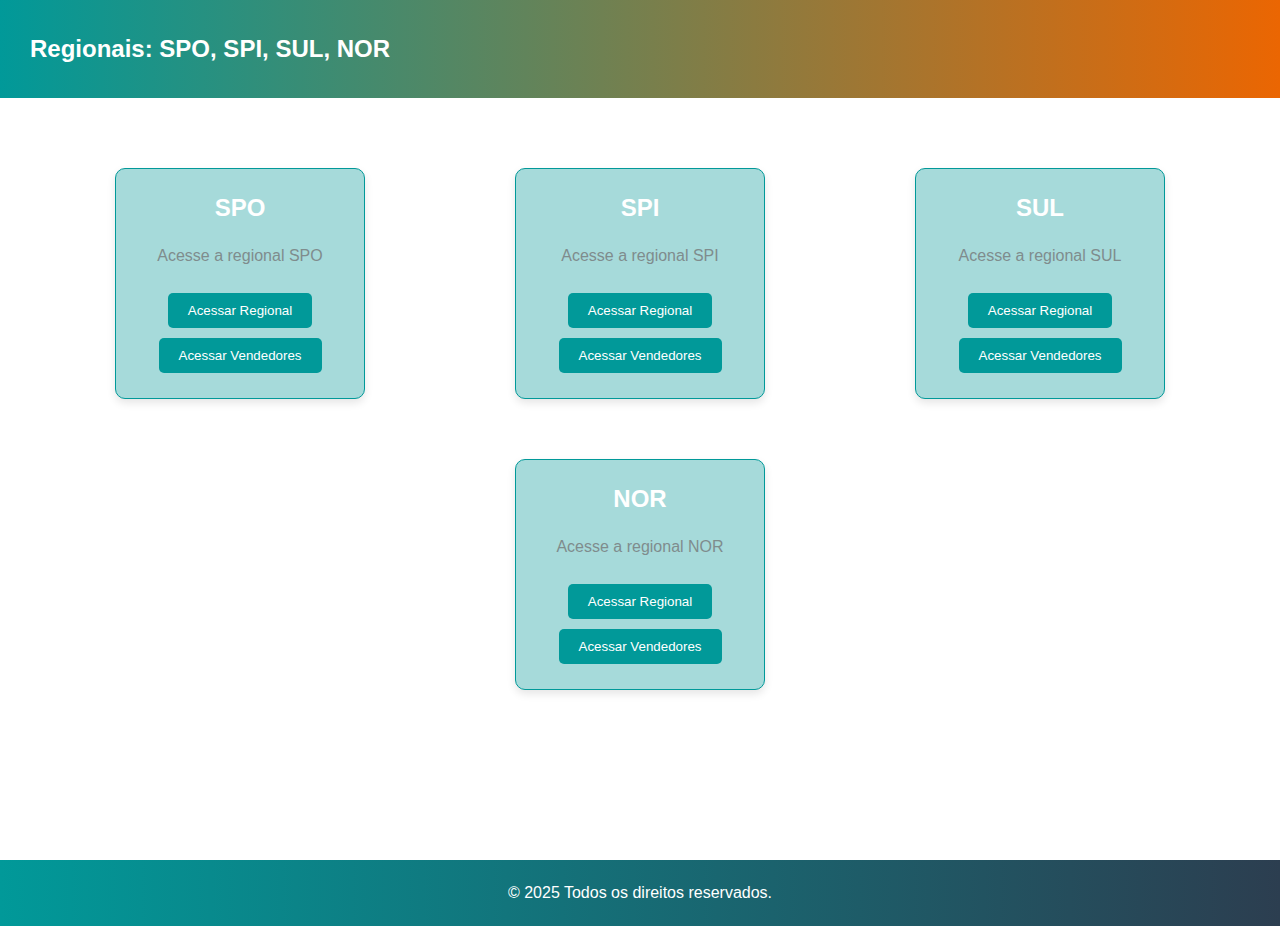
<file: index.html>
<!DOCTYPE html>
<html lang="PT-BR">
<head>
    <meta charset="UTF-8">
    <meta name="viewport" content="width=device-width, initial-scale=1.0">
    <title>Regionais - Página Inicial</title>
    <link rel="stylesheet" href="style.css">
</head>
<body>

    <header>
        <h1>Regionais: SPO, SPI, SUL, NOR</h1>
    </header>

    <main>
        <div class="card-container">
            <div class="card">
                <h2>SPO</h2>
                <p>Acesse a regional SPO</p>
                <button onclick="window.location.href='spo.html'">Acessar Regional</button>
                <button class="margin-top: 10px" onclick="window.location.href='vendedoresSPO.html'">Acessar Vendedores</button>

            </div>
            <div class="card">
                <h2>SPI</h2>
                <p>Acesse a regional SPI</p>
                <button onclick="window.location.href='spi.html'">Acessar Regional</button>
                <button class="margin-top: 10px" onclick="window.location.href='vendedoresSPI.html'">Acessar Vendedores</button>

            </div>
            <div class="card">
                <h2>SUL</h2>
                <p>Acesse a regional SUL</p>
                <button onclick="window.location.href='sul.html'">Acessar Regional</button>
                <button class="margin-top: 10px" onclick="window.location.href='vendedoresSUL.html'">Acessar Vendedores</button>

            </div>
            <div class="card">
                <h2>NOR</h2>
                <p>Acesse a regional NOR</p>
                <button onclick="window.location.href='nor.html'">Acessar Regional</button>
                <button class="margin-top: 10px" onclick="window.location.href='vendedoresNOR.html'">Acessar Vendedores</button>

            </div>
        </div>

    </main>

    <footer>
        <p>© 2025 Todos os direitos reservados.</p>
    </footer>

    <script src="script.js"></script>
    
</body>
</html>
</file>
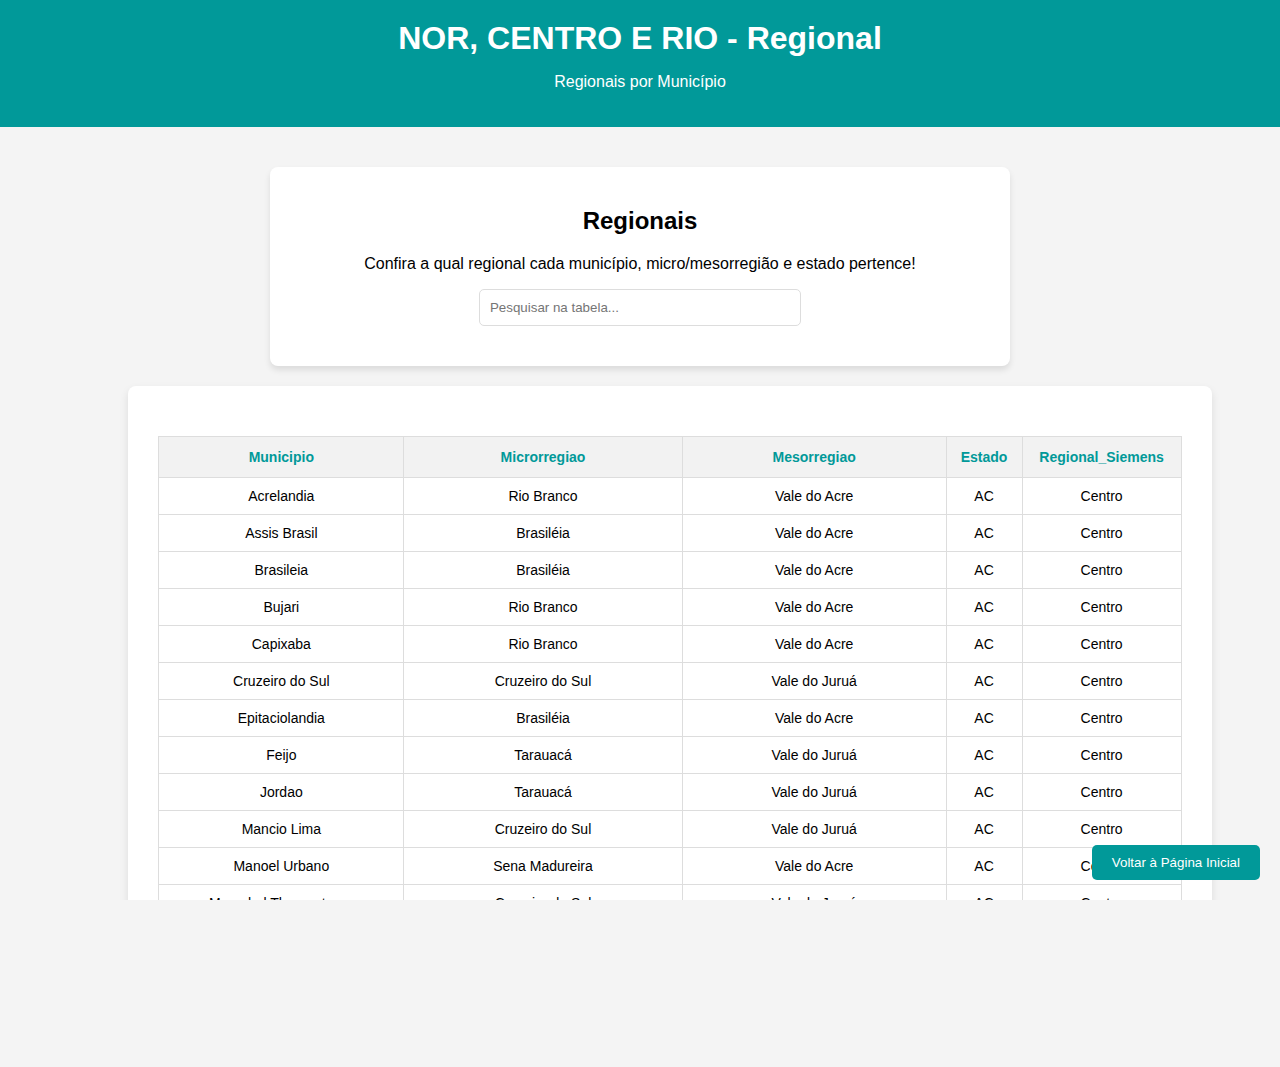
<file: nor.html>
<!DOCTYPE html>
<html lang="pt-br">
<head>
    <meta charset="UTF-8">
    <meta name="viewport" content="width=device-width, initial-scale=1.0">
    <title>SPO - Regional</title>
    <style>
        /* Remover a barra de rolagem global */
html, body {
    margin: 0;
    padding: 0;
    width: 100%;
    height: 100%;
    overflow: hidden; /* Impede que a rolagem seja ativada */
}

body {
    font-family: Arial, sans-serif;
    background-color: #f4f4f4;
    overflow-y: auto; /* Permite rolar apenas se necessário */
}

header {
    background-color: #019999;
    color: white;
    padding: 20px;
    text-align: center;
}

header h1 {
    margin: 0;
}

nav ul {
    list-style: none;
    padding: 0;
}

nav ul li {
    display: inline;
    margin: 0 10px;
}

nav ul li a {
    color: white;
    text-decoration: none;
}

button {
    background-color: #019999;
    color: white;
    padding: 10px 20px;
    border: none;
    border-radius: 5px;
    cursor: pointer;
}

button:hover {
    background-color: #017f7f;
}

main {
    padding: 20px;
    max-height: calc(100vh - 120px); /* Ajusta para o espaço disponível */
    overflow-y: auto; /* Permite rolar se o conteúdo exceder a altura */
    display: flex;
    flex-direction: column;
    align-items: center; /* Centraliza horizontalmente */
}

.card {
    background-color: #fff;
    padding: 20px;
    margin: 20px auto; /* Centraliza os cards horizontalmente */
    width: 80%;
    max-width: 700px;
    border-radius: 8px;
    box-shadow: 0 4px 6px rgba(0, 0, 0, 0.1);
    text-align: center; /* Centraliza o texto dentro do card */
}

.card h2 {
    margin-bottom: 20px;
}

form {
    display: flex;
    flex-direction: column;
}

form label {
    margin-bottom: 5px;
    font-weight: bold;
}

form input {
    padding: 8px;
    margin-bottom: 15px;
    border-radius: 4px;
    border: 1px solid #ddd;
}

button {
    align-self: center;
    padding: 10px 20px;
    background-color: #019999;
    color: white;
    border: none;
    border-radius: 5px;
    cursor: pointer;
}

button:hover {
    background-color: #017f7f;
}

/* Tabela de Licitações */
table {
    width: 100%;
    border-collapse: collapse;
    margin-top: 20px;
}

table th, table td {
    padding: 10px;
    border: 1px solid #019999;
    text-align: center;
}

table th {
    background-color: #019999;
    color: #019999;
}

table td button {
    margin: 0 5px;
    padding: 5px 10px;
    background-color: #f39c12;
    color: #ffffff;
    border: none;
    cursor: pointer;
}

table td button:hover {
    background-color: #e67e22;
}

footer {
    background-color: #2c3e50;
    color: white;
    text-align: center;
    padding: 20px 0;
    margin-top: 30px;
}

/* Estilos para a div que contém a tabela */
#licitacoes-table {
    width: 100%;
    border-collapse: collapse;
    border: 1px solid #ddd;
}

/* Estilo para os cabeçalhos */
#licitacoes-table th {
    padding: 12px;
    background-color: #f2f2f2;
    text-align: center;
    border: 1px solid #ddd;
    font-weight: bold;
    font-size: 14px;
}

/* Estilo para as células */
#licitacoes-table td {
    padding: 10px;
    text-align: center;
    border: 1px solid #ddd;
    font-size: 14px;
    background-color: #fff;
}

/* Estilo para linhas alternadas (semelhante ao Excel) */
#licitacoes-table tr:nth-child(even) {
    background-color: #f9f9f9;
}

/* Estilo para a linha selecionada */
#licitacoes-table tr:hover {
    background-color: #e6f7ff;
}

/* Estilo para as bordas horizontais */
#licitacoes-table td, #licitacoes-table th {
    border-top: 1px solid #ddd;
}

/* Cor para a primeira linha */
#licitacoes-table tr:first-child th {
    border-top: none;
}

/* Ajustes extras */
#licitacoes-table-container {
    width: 100%;
    max-width: 100%;
    margin: 20px auto;
    padding: 30px;
    background-color: #fff;
    border-radius: 8px;
    box-shadow: 0 4px 8px rgba(0, 0, 0, 0.1);
    overflow-x: auto;
}

/* Estilo para o campo de busca */
#search-input {
    padding: 10px;
    width: 100%;
    max-width: 300px;
    margin: 0 auto 20px; /* Centraliza horizontalmente */
    border-radius: 5px;
    border: 1px solid #ddd;
}

/* Estilo para o botão de voltar fixado no canto inferior direito */
.btn-voltar {
    position: fixed;
    bottom: 20px;
    right: 20px;
    padding: 10px 20px;
    background-color: #019999;
    color: white;
    border: none;
    border-radius: 5px;
    cursor: pointer;
    z-index: 1000; /* Garante que o botão fique acima de outros elementos */
}

.btn-voltar:hover {
    background-color: #017f7f;
}

    </style>
</head>
<body>
    <header>
        <h1>NOR, CENTRO E RIO - Regional</h1>
        <nav>
            <ul>
                <li><a href="#regionais">Regionais por Município</a></li>
            </ul>
        </nav>
    </header>

    <main>
        <section id="regionais">
            <div class="card">
                <h2>Regionais</h2>
                <p>Confira a qual regional cada município, micro/mesorregião e estado pertence!</p>
                <!-- Campo de busca -->
                <input type="text" id="search-input" placeholder="Pesquisar na tabela..." onkeyup="filterTable()">
            </div>
            <!-- Contêiner para a tabela -->
            <div id="licitacoes-table-container">
                <!-- A tabela gerada será inserida aqui -->
            </div>
        </section>
    </main>

    <!-- Botão de Voltar -->
    <button onclick="window.location.href='index.html'" class="btn-voltar">Voltar à Página Inicial</button>

    <footer>
        <p>© 2025 Todos os direitos reservados.</p>
    </footer>

    <script>
        // Função para carregar o CSV e gerar a tabela
        function carregarCSV() {
            fetch('dados.csv')  // Caminho para o arquivo CSV
                .then(response => {
                    if (!response.ok) {
                        throw new Error('Erro ao carregar o CSV.');
                    }
                    return response.text();  // Retorna o conteúdo do CSV como texto
                })
                .then(csvConteudo => {
                    const dados = csvParaArray(csvConteudo);  // Converte CSV para array
                    gerarTabela(dados);  // Gera a tabela com os dados
                })
                .catch(error => {
                    console.error('Erro ao carregar o arquivo CSV:', error);
                });
        }

        // Função para converter CSV para array (usando ; como delimitador)
        function csvParaArray(csv) {
            const linhas = csv.split('\n');  // Divide o CSV em linhas
            return linhas.map(linha => linha.split(';'));  // Divide cada linha usando o delimitador ;
        }

        // Função para gerar a tabela HTML
        function gerarTabela(dados) {
            const tabelaContainer = document.getElementById('licitacoes-table-container');
            tabelaContainer.innerHTML = '';  // Limpar qualquer conteúdo anterior

            const tabela = document.createElement('table');
            tabela.id = 'licitacoes-table';

            // Criando o cabeçalho da tabela
            const cabecalho = dados[0];  // A primeira linha do CSV são os cabeçalhos
            const thead = document.createElement('thead');
            const trCabecalho = document.createElement('tr');
            cabecalho.forEach(coluna => {
                const th = document.createElement('th');
                th.innerText = coluna;
                trCabecalho.appendChild(th);
            });
            thead.appendChild(trCabecalho);
            tabela.appendChild(thead);

            // Criando o corpo da tabela
            const tbody = document.createElement('tbody');
            for (let i = 1; i < dados.length; i++) {
                const tr = document.createElement('tr');
                dados[i].forEach(celula => {
                    const td = document.createElement('td');
                    td.innerText = celula;
                    tr.appendChild(td);
                });
                tbody.appendChild(tr);
            }
            tabela.appendChild(tbody);

            // Adicionando a tabela ao container
            tabelaContainer.appendChild(tabela);
        }

        // Função para filtrar a tabela conforme a busca
        function filterTable() {
            var input, filter, table, tr, td, i, txtValue;
            input = document.getElementById("search-input");
            filter = input.value.toUpperCase();
            table = document.getElementById("licitacoes-table");
            tr = table.getElementsByTagName("tr");

            for (i = 1; i < tr.length; i++) {
                td = tr[i].getElementsByTagName("td");
                let match = false;
                for (let j = 0; j < td.length; j++) {
                    if (td[j]) {
                        txtValue = td[j].textContent || td[j].innerText;
                        if (txtValue.toUpperCase().indexOf(filter) > -1) {
                            match = true;
                            break;
                        }
                    }
                }
                tr[i].style.display = match ? "" : "none";
            }
        }

        // Chama a função para carregar o CSV quando a página carregar
        window.onload = carregarCSV;
    </script>
</body>
</html>
</file>
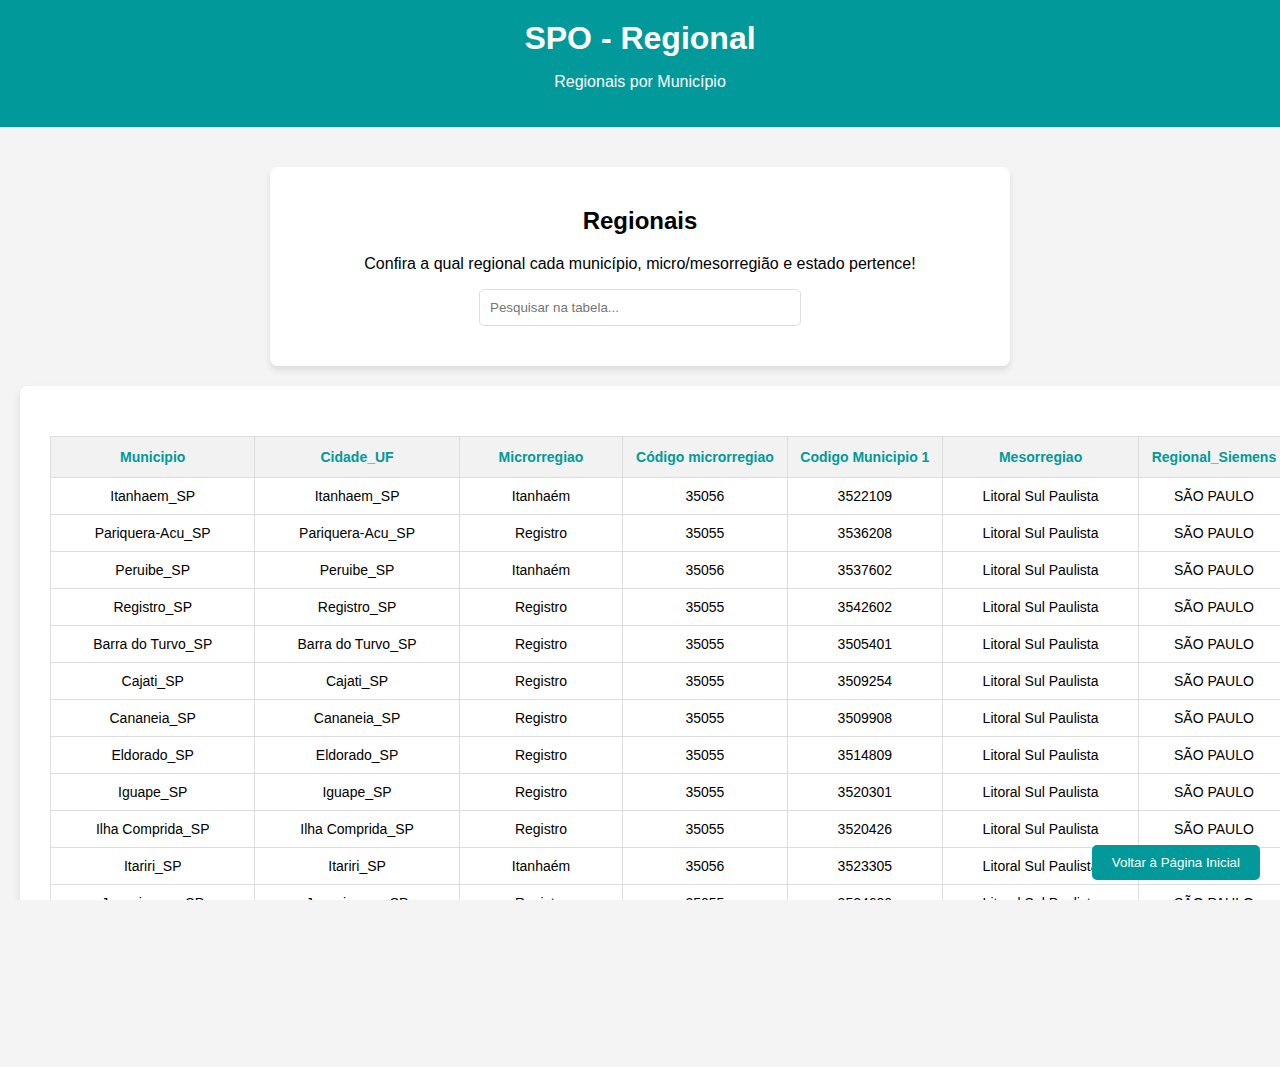
<file: spo.html>
<!DOCTYPE html>
<html lang="pt-br">
<head>
    <meta charset="UTF-8">
    <meta name="viewport" content="width=device-width, initial-scale=1.0">
    <title>SPO - Regional</title>
    <style>
        /* Remover a barra de rolagem global */
html, body {
    margin: 0;
    padding: 0;
    width: 100%;
    height: 100%;
    overflow: hidden; /* Impede que a rolagem seja ativada */
}

body {
    font-family: Arial, sans-serif;
    background-color: #f4f4f4;
    overflow-y: auto; /* Permite rolar apenas se necessário */
}

header {
    background-color: #019999;
    color: white;
    padding: 20px;
    text-align: center;
}

header h1 {
    margin: 0;
}

nav ul {
    list-style: none;
    padding: 0;
}

nav ul li {
    display: inline;
    margin: 0 10px;
}

nav ul li a {
    color: white;
    text-decoration: none;
}

button {
    background-color: #019999;
    color: white;
    padding: 10px 20px;
    border: none;
    border-radius: 5px;
    cursor: pointer;
}

button:hover {
    background-color: #017f7f;
}

main {
    padding: 20px;
    max-height: calc(100vh - 120px); /* Ajusta para o espaço disponível */
    overflow-y: auto; /* Permite rolar se o conteúdo exceder a altura */
    display: flex;
    flex-direction: column;
    align-items: center; /* Centraliza horizontalmente */
}

.card {
    background-color: #fff;
    padding: 20px;
    margin: 20px auto; /* Centraliza os cards horizontalmente */
    width: 80%;
    max-width: 700px;
    border-radius: 8px;
    box-shadow: 0 4px 6px rgba(0, 0, 0, 0.1);
    text-align: center; /* Centraliza o texto dentro do card */
}

.card h2 {
    margin-bottom: 20px;
}

form {
    display: flex;
    flex-direction: column;
}

form label {
    margin-bottom: 5px;
    font-weight: bold;
}

form input {
    padding: 8px;
    margin-bottom: 15px;
    border-radius: 4px;
    border: 1px solid #ddd;
}

button {
    align-self: center;
    padding: 10px 20px;
    background-color: #019999;
    color: white;
    border: none;
    border-radius: 5px;
    cursor: pointer;
}

button:hover {
    background-color: #017f7f;
}

/* Tabela de Licitações */
table {
    width: 100%;
    border-collapse: collapse;
    margin-top: 20px;
}

table th, table td {
    padding: 10px;
    border: 1px solid #019999;
    text-align: center;
}

table th {
    background-color: #019999;
    color: #019999;
}

table td button {
    margin: 0 5px;
    padding: 5px 10px;
    background-color: #f39c12;
    color: #ffffff;
    border: none;
    cursor: pointer;
}

table td button:hover {
    background-color: #e67e22;
}

footer {
    background-color: #2c3e50;
    color: white;
    text-align: center;
    padding: 20px 0;
    margin-top: 30px;
}

/* Estilos para a div que contém a tabela */
#licitacoes-table {
    width: 100%;
    border-collapse: collapse;
    border: 1px solid #ddd;
}

/* Estilo para os cabeçalhos */
#licitacoes-table th {
    padding: 12px;
    background-color: #f2f2f2;
    text-align: center;
    border: 1px solid #ddd;
    font-weight: bold;
    font-size: 14px;
}

/* Estilo para as células */
#licitacoes-table td {
    padding: 10px;
    text-align: center;
    border: 1px solid #ddd;
    font-size: 14px;
    background-color: #fff;
}

/* Estilo para linhas alternadas (semelhante ao Excel) */
#licitacoes-table tr:nth-child(even) {
    background-color: #f9f9f9;
}

/* Estilo para a linha selecionada */
#licitacoes-table tr:hover {
    background-color: #e6f7ff;
}

/* Estilo para as bordas horizontais */
#licitacoes-table td, #licitacoes-table th {
    border-top: 1px solid #ddd;
}

/* Cor para a primeira linha */
#licitacoes-table tr:first-child th {
    border-top: none;
}

/* Ajustes extras */
#licitacoes-table-container {
    width: 100%;
    max-width: 100%;
    margin: 20px auto;
    padding: 30px;
    background-color: #fff;
    border-radius: 8px;
    box-shadow: 0 4px 8px rgba(0, 0, 0, 0.1);
    overflow-x: auto;
}

/* Estilo para o campo de busca */
#search-input {
    padding: 10px;
    width: 100%;
    max-width: 300px;
    margin: 0 auto 20px; /* Centraliza horizontalmente */
    border-radius: 5px;
    border: 1px solid #ddd;
}

/* Estilo para o botão de voltar fixado no canto inferior direito */
.btn-voltar {
    position: fixed;
    bottom: 20px;
    right: 20px;
    padding: 10px 20px;
    background-color: #019999;
    color: white;
    border: none;
    border-radius: 5px;
    cursor: pointer;
    z-index: 1000; /* Garante que o botão fique acima de outros elementos */
}

.btn-voltar:hover {
    background-color: #017f7f;
}

    </style>
</head>
<body>
    <header>
        <h1>SPO - Regional</h1>
        <nav>
            <ul>
                <li><a href="#regionais">Regionais por Município</a></li>
            </ul>
        </nav>
    </header>

    <main>
        <section id="regionais">
            <div class="card">
                <h2>Regionais</h2>
                <p>Confira a qual regional cada município, micro/mesorregião e estado pertence!</p>
                <!-- Campo de busca -->
                <input type="text" id="search-input" placeholder="Pesquisar na tabela..." onkeyup="filterTable()">
            </div>
            <!-- Contêiner para a tabela -->
            <div id="licitacoes-table-container">
                <!-- A tabela gerada será inserida aqui -->
            </div>
        </section>
    </main>

    <!-- Botão de Voltar -->
    <button onclick="window.location.href='index.html'" class="btn-voltar">Voltar à Página Inicial</button>

    <footer>
        <p>© 2025 Todos os direitos reservados.</p>
    </footer>

    <script>
        // Função para carregar o CSV e gerar a tabela
        function carregarCSV() {
            fetch('dadosSPO.csv')  // Caminho para o arquivo CSV
                .then(response => {
                    if (!response.ok) {
                        throw new Error('Erro ao carregar o CSV.');
                    }
                    return response.text();  // Retorna o conteúdo do CSV como texto
                })
                .then(csvConteudo => {
                    const dados = csvParaArray(csvConteudo);  // Converte CSV para array
                    gerarTabela(dados);  // Gera a tabela com os dados
                })
                .catch(error => {
                    console.error('Erro ao carregar o arquivo CSV:', error);
                });
        }

        // Função para converter CSV para array (usando ; como delimitador)
        function csvParaArray(csv) {
            const linhas = csv.split('\n');  // Divide o CSV em linhas
            return linhas.map(linha => linha.split(';'));  // Divide cada linha usando o delimitador ;
        }

        // Função para gerar a tabela HTML
        function gerarTabela(dados) {
            const tabelaContainer = document.getElementById('licitacoes-table-container');
            tabelaContainer.innerHTML = '';  // Limpar qualquer conteúdo anterior

            const tabela = document.createElement('table');
            tabela.id = 'licitacoes-table';

            // Criando o cabeçalho da tabela
            const cabecalho = dados[0];  // A primeira linha do CSV são os cabeçalhos
            const thead = document.createElement('thead');
            const trCabecalho = document.createElement('tr');
            cabecalho.forEach(coluna => {
                const th = document.createElement('th');
                th.innerText = coluna;
                trCabecalho.appendChild(th);
            });
            thead.appendChild(trCabecalho);
            tabela.appendChild(thead);

            // Criando o corpo da tabela
            const tbody = document.createElement('tbody');
            for (let i = 1; i < dados.length; i++) {
                const tr = document.createElement('tr');
                dados[i].forEach(celula => {
                    const td = document.createElement('td');
                    td.innerText = celula;
                    tr.appendChild(td);
                });
                tbody.appendChild(tr);
            }
            tabela.appendChild(tbody);

            // Adicionando a tabela ao container
            tabelaContainer.appendChild(tabela);
        }

        // Função para filtrar a tabela conforme a busca
        function filterTable() {
            var input, filter, table, tr, td, i, txtValue;
            input = document.getElementById("search-input");
            filter = input.value.toUpperCase();
            table = document.getElementById("licitacoes-table");
            tr = table.getElementsByTagName("tr");

            for (i = 1; i < tr.length; i++) {
                td = tr[i].getElementsByTagName("td");
                let match = false;
                for (let j = 0; j < td.length; j++) {
                    if (td[j]) {
                        txtValue = td[j].textContent || td[j].innerText;
                        if (txtValue.toUpperCase().indexOf(filter) > -1) {
                            match = true;
                            break;
                        }
                    }
                }
                tr[i].style.display = match ? "" : "none";
            }
        }

        // Chama a função para carregar o CSV quando a página carregar
        window.onload = carregarCSV;
    </script>
</body>
</html>
</file>
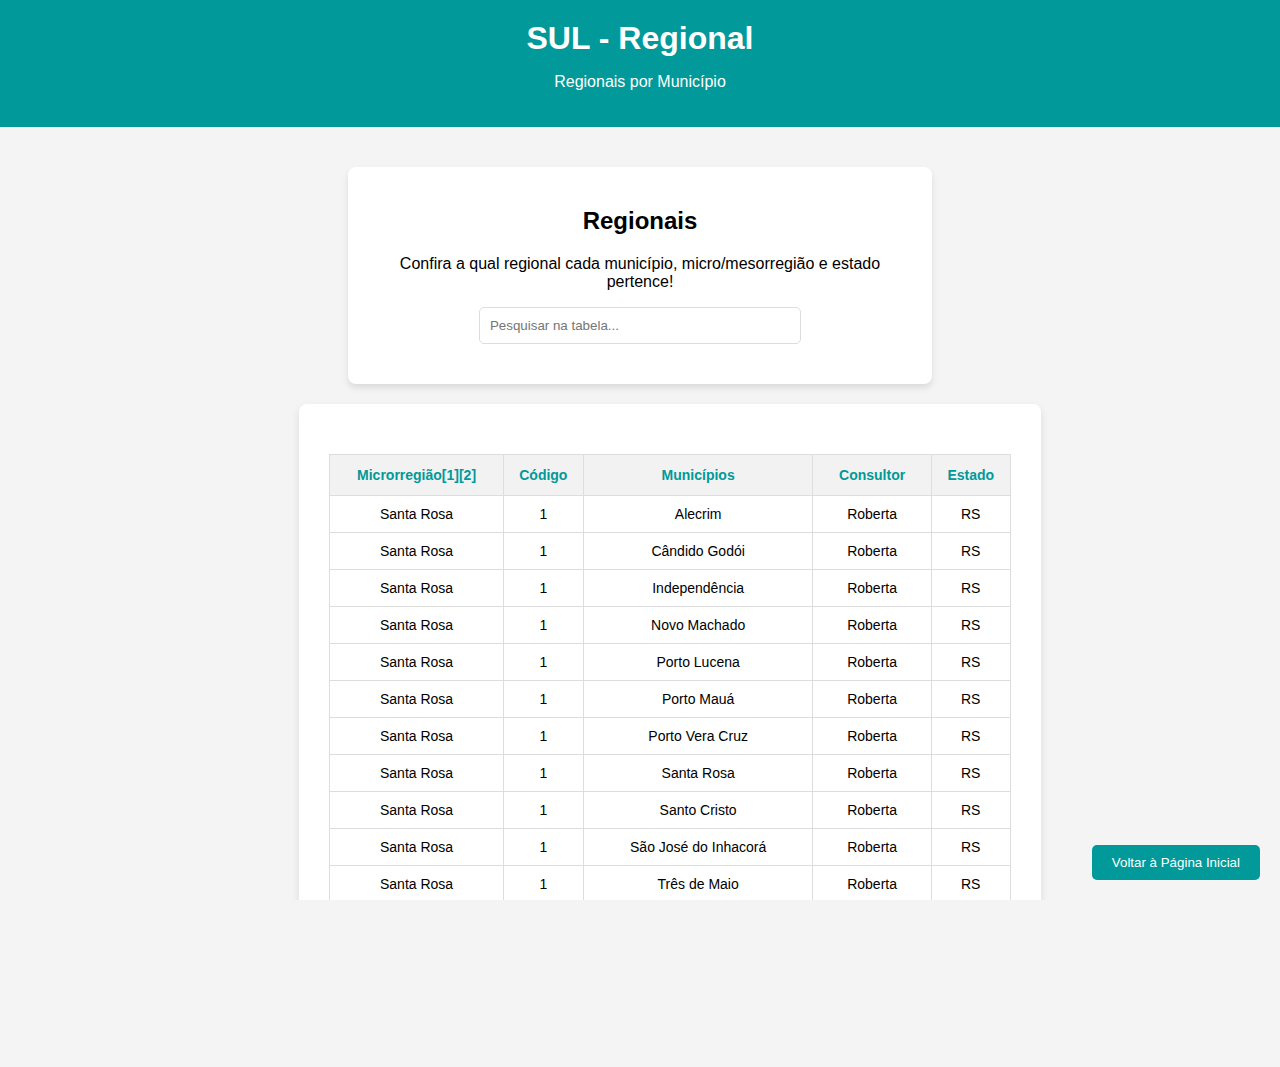
<file: sul.html>
<!DOCTYPE html>
<html lang="pt-br">
<head>
    <meta charset="UTF-8">
    <meta name="viewport" content="width=device-width, initial-scale=1.0">
    <title>SPO - Regional</title>
    <style>
        /* Remover a barra de rolagem global */
html, body {
    margin: 0;
    padding: 0;
    width: 100%;
    height: 100%;
    overflow: hidden; /* Impede que a rolagem seja ativada */
}

body {
    font-family: Arial, sans-serif;
    background-color: #f4f4f4;
    overflow-y: auto; /* Permite rolar apenas se necessário */
}

header {
    background-color: #019999;
    color: white;
    padding: 20px;
    text-align: center;
}

header h1 {
    margin: 0;
}

nav ul {
    list-style: none;
    padding: 0;
}

nav ul li {
    display: inline;
    margin: 0 10px;
}

nav ul li a {
    color: white;
    text-decoration: none;
}

button {
    background-color: #019999;
    color: white;
    padding: 10px 20px;
    border: none;
    border-radius: 5px;
    cursor: pointer;
}

button:hover {
    background-color: #017f7f;
}

main {
    padding: 20px;
    max-height: calc(100vh - 120px); /* Ajusta para o espaço disponível */
    overflow-y: auto; /* Permite rolar se o conteúdo exceder a altura */
    display: flex;
    flex-direction: column;
    align-items: center; /* Centraliza horizontalmente */
}

.card {
    background-color: #fff;
    padding: 20px;
    margin: 20px auto; /* Centraliza os cards horizontalmente */
    width: 80%;
    max-width: 700px;
    border-radius: 8px;
    box-shadow: 0 4px 6px rgba(0, 0, 0, 0.1);
    text-align: center; /* Centraliza o texto dentro do card */
}

.card h2 {
    margin-bottom: 20px;
}

form {
    display: flex;
    flex-direction: column;
}

form label {
    margin-bottom: 5px;
    font-weight: bold;
}

form input {
    padding: 8px;
    margin-bottom: 15px;
    border-radius: 4px;
    border: 1px solid #ddd;
}

button {
    align-self: center;
    padding: 10px 20px;
    background-color: #019999;
    color: white;
    border: none;
    border-radius: 5px;
    cursor: pointer;
}

button:hover {
    background-color: #017f7f;
}

/* Tabela de Licitações */
table {
    width: 100%;
    border-collapse: collapse;
    margin-top: 20px;
}

table th, table td {
    padding: 10px;
    border: 1px solid #019999;
    text-align: center;
}

table th {
    background-color: #019999;
    color: #019999;
}

table td button {
    margin: 0 5px;
    padding: 5px 10px;
    background-color: #f39c12;
    color: #ffffff;
    border: none;
    cursor: pointer;
}

table td button:hover {
    background-color: #e67e22;
}

footer {
    background-color: #2c3e50;
    color: white;
    text-align: center;
    padding: 20px 0;
    margin-top: 30px;
}

/* Estilos para a div que contém a tabela */
#licitacoes-table {
    width: 100%;
    border-collapse: collapse;
    border: 1px solid #ddd;
}

/* Estilo para os cabeçalhos */
#licitacoes-table th {
    padding: 12px;
    background-color: #f2f2f2;
    text-align: center;
    border: 1px solid #ddd;
    font-weight: bold;
    font-size: 14px;
}

/* Estilo para as células */
#licitacoes-table td {
    padding: 10px;
    text-align: center;
    border: 1px solid #ddd;
    font-size: 14px;
    background-color: #fff;
}

/* Estilo para linhas alternadas (semelhante ao Excel) */
#licitacoes-table tr:nth-child(even) {
    background-color: #f9f9f9;
}

/* Estilo para a linha selecionada */
#licitacoes-table tr:hover {
    background-color: #e6f7ff;
}

/* Estilo para as bordas horizontais */
#licitacoes-table td, #licitacoes-table th {
    border-top: 1px solid #ddd;
}

/* Cor para a primeira linha */
#licitacoes-table tr:first-child th {
    border-top: none;
}

/* Ajustes extras */
#licitacoes-table-container {
    width: 100%;
    max-width: 100%;
    margin: 20px auto;
    padding: 30px;
    background-color: #fff;
    border-radius: 8px;
    box-shadow: 0 4px 8px rgba(0, 0, 0, 0.1);
    overflow-x: auto;
}

/* Estilo para o campo de busca */
#search-input {
    padding: 10px;
    width: 100%;
    max-width: 300px;
    margin: 0 auto 20px; /* Centraliza horizontalmente */
    border-radius: 5px;
    border: 1px solid #ddd;
}

/* Estilo para o botão de voltar fixado no canto inferior direito */
.btn-voltar {
    position: fixed;
    bottom: 20px;
    right: 20px;
    padding: 10px 20px;
    background-color: #019999;
    color: white;
    border: none;
    border-radius: 5px;
    cursor: pointer;
    z-index: 1000; /* Garante que o botão fique acima de outros elementos */
}

.btn-voltar:hover {
    background-color: #017f7f;
}

    </style>
</head>
<body>
    <header>
        <h1>SUL - Regional</h1>
        <nav>
            <ul>
                <li><a href="#regionais">Regionais por Município</a></li>
            </ul>
        </nav>
    </header>

    <main>
        <section id="regionais">
            <div class="card">
                <h2>Regionais</h2>
                <p>Confira a qual regional cada município, micro/mesorregião e estado pertence!</p>
                <!-- Campo de busca -->
                <input type="text" id="search-input" placeholder="Pesquisar na tabela..." onkeyup="filterTable()">
            </div>
            <!-- Contêiner para a tabela -->
            <div id="licitacoes-table-container">
                <!-- A tabela gerada será inserida aqui -->
            </div>
        </section>
    </main>

    <!-- Botão de Voltar -->
    <button onclick="window.location.href='index.html'" class="btn-voltar">Voltar à Página Inicial</button>

    <footer>
        <p>© 2025 Todos os direitos reservados.</p>
    </footer>

    <script>
        // Função para carregar o CSV e gerar a tabela
        function carregarCSV() {
            fetch('dadosSUL.csv')  // Caminho para o arquivo CSV
                .then(response => {
                    if (!response.ok) {
                        throw new Error('Erro ao carregar o CSV.');
                    }
                    return response.text();  // Retorna o conteúdo do CSV como texto
                })
                .then(csvConteudo => {
                    const dados = csvParaArray(csvConteudo);  // Converte CSV para array
                    gerarTabela(dados);  // Gera a tabela com os dados
                })
                .catch(error => {
                    console.error('Erro ao carregar o arquivo CSV:', error);
                });
        }

        // Função para converter CSV para array (usando ; como delimitador)
        function csvParaArray(csv) {
            const linhas = csv.split('\n');  // Divide o CSV em linhas
            return linhas.map(linha => linha.split(';'));  // Divide cada linha usando o delimitador ;
        }

        // Função para gerar a tabela HTML
        function gerarTabela(dados) {
            const tabelaContainer = document.getElementById('licitacoes-table-container');
            tabelaContainer.innerHTML = '';  // Limpar qualquer conteúdo anterior

            const tabela = document.createElement('table');
            tabela.id = 'licitacoes-table';

            // Criando o cabeçalho da tabela
            const cabecalho = dados[0];  // A primeira linha do CSV são os cabeçalhos
            const thead = document.createElement('thead');
            const trCabecalho = document.createElement('tr');
            cabecalho.forEach(coluna => {
                const th = document.createElement('th');
                th.innerText = coluna;
                trCabecalho.appendChild(th);
            });
            thead.appendChild(trCabecalho);
            tabela.appendChild(thead);

            // Criando o corpo da tabela
            const tbody = document.createElement('tbody');
            for (let i = 1; i < dados.length; i++) {
                const tr = document.createElement('tr');
                dados[i].forEach(celula => {
                    const td = document.createElement('td');
                    td.innerText = celula;
                    tr.appendChild(td);
                });
                tbody.appendChild(tr);
            }
            tabela.appendChild(tbody);

            // Adicionando a tabela ao container
            tabelaContainer.appendChild(tabela);
        }

        // Função para filtrar a tabela conforme a busca
        function filterTable() {
            var input, filter, table, tr, td, i, txtValue;
            input = document.getElementById("search-input");
            filter = input.value.toUpperCase();
            table = document.getElementById("licitacoes-table");
            tr = table.getElementsByTagName("tr");

            for (i = 1; i < tr.length; i++) {
                td = tr[i].getElementsByTagName("td");
                let match = false;
                for (let j = 0; j < td.length; j++) {
                    if (td[j]) {
                        txtValue = td[j].textContent || td[j].innerText;
                        if (txtValue.toUpperCase().indexOf(filter) > -1) {
                            match = true;
                            break;
                        }
                    }
                }
                tr[i].style.display = match ? "" : "none";
            }
        }

        // Chama a função para carregar o CSV quando a página carregar
        window.onload = carregarCSV;
    </script>
</body>
</html>
</file>
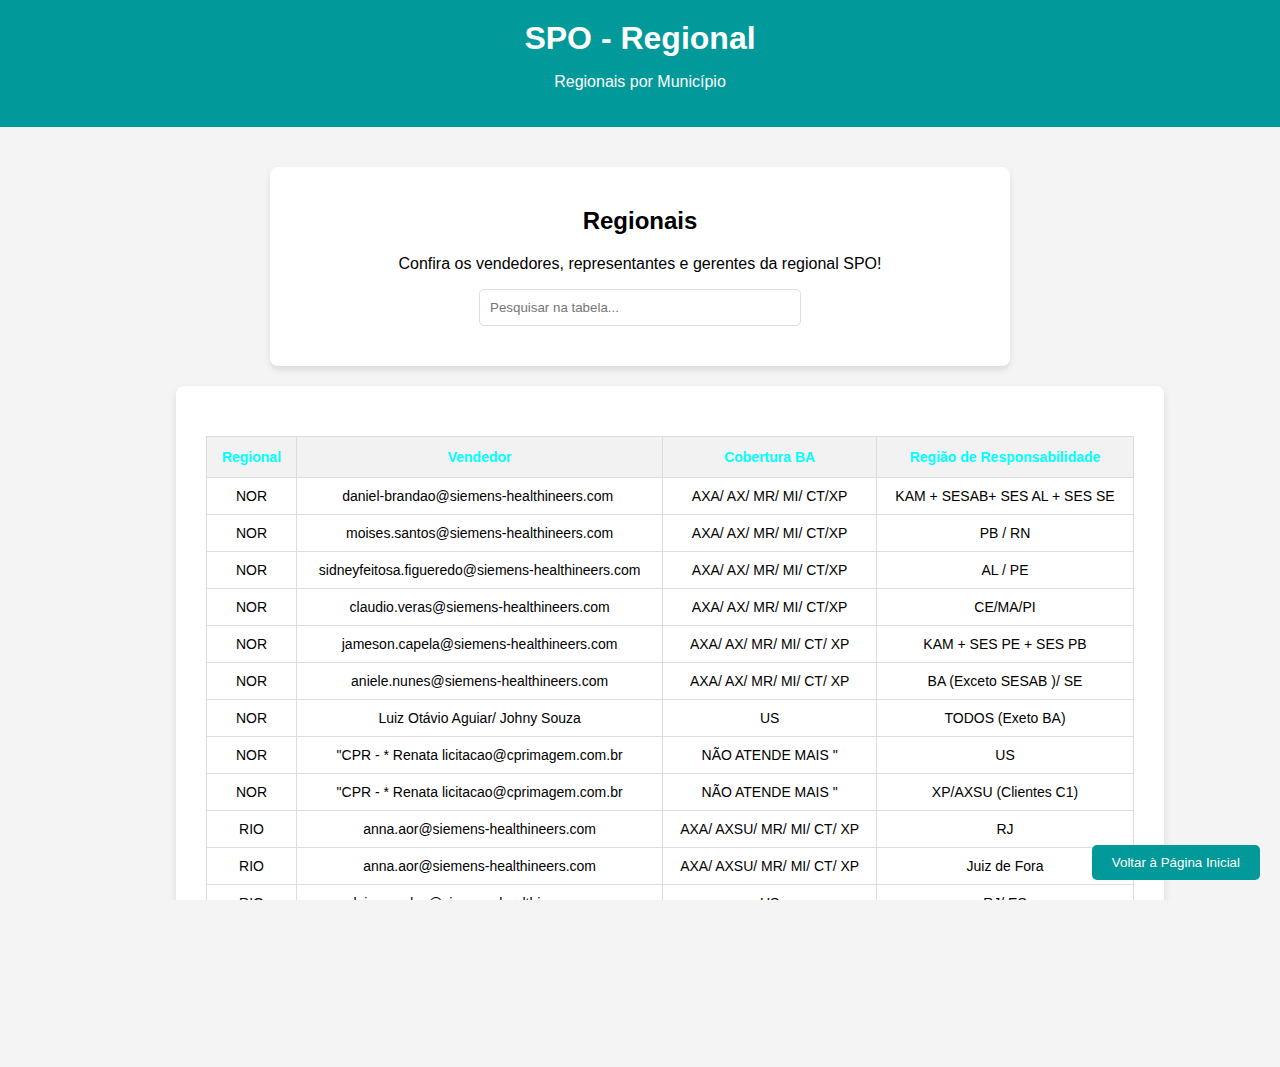
<file: vendedoresNOR.html>
<!DOCTYPE html>
<html lang="pt-br">
<head>
    <meta charset="UTF-8">
    <meta name="viewport" content="width=device-width, initial-scale=1.0">
    <title>SPO - Regional</title>
    <style>
        /* Remover a barra de rolagem global */
html, body {
    margin: 0;
    padding: 0;
    width: 100%;
    height: 100%;
    overflow: hidden; /* Impede que a rolagem seja ativada */
}

body {
    font-family: Arial, sans-serif;
    background-color: #f4f4f4;
    overflow-y: auto; /* Permite rolar apenas se necessário */
}

header {
    background-color: #019999;
    color: white;
    padding: 20px;
    text-align: center;
}

header h1 {
    margin: 0;
}

nav ul {
    list-style: none;
    padding: 0;
}

nav ul li {
    display: inline;
    margin: 0 10px;
}

nav ul li a {
    color: white;
    text-decoration: none;
}

button {
    background-color: #019999;
    color: white;
    padding: 10px 20px;
    border: none;
    border-radius: 5px;
    cursor: pointer;
}

button:hover {
    background-color: #017f7f;
}

main {
    padding: 20px;
    max-height: calc(100vh - 120px); /* Ajusta para o espaço disponível */
    overflow-y: auto; /* Permite rolar se o conteúdo exceder a altura */
    display: flex;
    flex-direction: column;
    align-items: center; /* Centraliza horizontalmente */
}

.card {
    background-color: #fff;
    padding: 20px;
    margin: 20px auto; /* Centraliza os cards horizontalmente */
    width: 80%;
    max-width: 700px;
    border-radius: 8px;
    box-shadow: 0 4px 6px rgba(0, 0, 0, 0.1);
    text-align: center; /* Centraliza o texto dentro do card */
}

.card h2 {
    margin-bottom: 20px;
}

form {
    display: flex;
    flex-direction: column;
}

form label {
    margin-bottom: 5px;
    font-weight: bold;
}

form input {
    padding: 8px;
    margin-bottom: 15px;
    border-radius: 4px;
    border: 1px solid #ddd;
}

button {
    align-self: center;
    padding: 10px 20px;
    background-color: #019999;
    color: white;
    border: none;
    border-radius: 5px;
    cursor: pointer;
}

button:hover {
    background-color: #017f7f;
}

/* Tabela de Licitações */
table {
    width: 100%;
    border-collapse: collapse;
    margin-top: 20px;
}

table th, table td {
    padding: 10px;
    border: 1px solid #019999;
    text-align: center;
}

table th {
    background-color: #019999;
    color: #00FFFF; /* Alterar a cor do título/cabeçalho para ciano */
}

table td button {
    margin: 0 5px;
    padding: 5px 10px;
    background-color: #f39c12;
    color: #ffffff;
    border: none;
    cursor: pointer;
}

table td button:hover {
    background-color: #e67e22;
}

footer {
    background-color: #2c3e50;
    color: white;
    text-align: center;
    padding: 20px 0;
    margin-top: 30px;
}

/* Estilos para a div que contém a tabela */
#licitacoes-table {
    width: 100%;
    border-collapse: collapse;
    border: 1px solid #ddd;
}

/* Estilo para os cabeçalhos */
#licitacoes-table th {
    padding: 12px;
    background-color: #f2f2f2;
    text-align: center;
    border: 1px solid #ddd;
    font-weight: bold;
    font-size: 14px;
    color: #00FFFF; /* Alterar a cor do título/cabeçalho para ciano */
}

/* Estilo para as células */
#licitacoes-table td {
    padding: 10px;
    text-align: center;
    border: 1px solid #ddd;
    font-size: 14px;
    background-color: #fff;
}

/* Estilo para linhas alternadas (semelhante ao Excel) */
#licitacoes-table tr:nth-child(even) {
    background-color: #f9f9f9;
}

/* Estilo para a linha selecionada */
#licitacoes-table tr:hover {
    background-color: #e6f7ff;
}

/* Estilo para as bordas horizontais */
#licitacoes-table td, #licitacoes-table th {
    border-top: 1px solid #ddd;
}

/* Cor para a primeira linha */
#licitacoes-table tr:first-child th {
    border-top: none;
}

/* Ajustes extras */
#licitacoes-table-container {
    width: 100%;
    max-width: 100%;
    margin: 20px auto;
    padding: 30px;
    background-color: #fff;
    border-radius: 8px;
    box-shadow: 0 4px 8px rgba(0, 0, 0, 0.1);
    overflow-x: auto;
}

/* Estilo para o campo de busca */
#search-input {
    padding: 10px;
    width: 100%;
    max-width: 300px;
    margin: 0 auto 20px; /* Centraliza horizontalmente */
    border-radius: 5px;
    border: 1px solid #ddd;
}

/* Estilo para o botão de voltar fixado no canto inferior direito */
.btn-voltar {
    position: fixed;
    bottom: 20px;
    right: 20px;
    padding: 10px 20px;
    background-color: #019999;
    color: white;
    border: none;
    border-radius: 5px;
    cursor: pointer;
    z-index: 1000; /* Garante que o botão fique acima de outros elementos */
}

.btn-voltar:hover {
    background-color: #017f7f;
}

    </style>
</head>
<body>
    <header>
        <h1>SPO - Regional</h1>
        <nav>
            <ul>
                <li><a href="#regionais">Regionais por Município</a></li>
            </ul>
        </nav>
    </header>

    <main>
        <section id="regionais">
            <div class="card">
                <h2>Regionais</h2>
                <p>Confira os vendedores, representantes e gerentes da regional SPO!</p>
                <!-- Campo de busca -->
                <input type="text" id="search-input" placeholder="Pesquisar na tabela..." onkeyup="filterTable()">
            </div>
            <!-- Contêiner para a tabela -->
            <div id="licitacoes-table-container">
                <!-- A tabela gerada será inserida aqui -->
            </div>
        </section>
    </main>

    <!-- Botão de Voltar -->
    <button onclick="window.location.href='index.html'" class="btn-voltar">Voltar à Página Inicial</button>

    <footer>
        <p>© 2025 Todos os direitos reservados.</p>
    </footer>

    <script>
        // Função para carregar o CSV e gerar a tabela
        function carregarCSV() {
            fetch('vendedoresNOR.csv')  // Caminho para o arquivo CSV
                .then(response => {
                    if (!response.ok) {
                        throw new Error('Erro ao carregar o CSV.');
                    }
                    return response.text();  // Retorna o conteúdo do CSV como texto
                })
                .then(csvConteudo => {
                    const dados = csvParaArray(csvConteudo);  // Converte CSV para array
                    gerarTabela(dados);  // Gera a tabela com os dados
                })
                .catch(error => {
                    console.error('Erro ao carregar o arquivo CSV:', error);
                });
        }

        // Função para converter CSV para array (usando ; como delimitador)
        function csvParaArray(csv) {
            const linhas = csv.split('\n');  // Divide o CSV em linhas
            return linhas.map(linha => linha.split(';'));  // Divide cada linha usando o delimitador ;
        }

        // Função para gerar a tabela HTML
        function gerarTabela(dados) {
            const tabelaContainer = document.getElementById('licitacoes-table-container');
            tabelaContainer.innerHTML = '';  // Limpar qualquer conteúdo anterior

            const tabela = document.createElement('table');
            tabela.id = 'licitacoes-table';

            // Definindo os cabeçalhos da tabela
            const cabecalho = ['Regional', 'Vendedor', 'Cobertura BA', 'Região de Responsabilidade'];
            const thead = document.createElement('thead');
            const trCabecalho = document.createElement('tr');
            cabecalho.forEach(coluna => {
                const th = document.createElement('th');
                th.innerText = coluna;
                trCabecalho.appendChild(th);
            });
            thead.appendChild(trCabecalho);
            tabela.appendChild(thead);

            // Criando o corpo da tabela (agora com o número de linhas ajustado automaticamente)
            const tbody = document.createElement('tbody');
            for (let i = 1; i < dados.length; i++) {  // Agora percorrendo todas as linhas do CSV
                const tr = document.createElement('tr');
                // Preenchendo com os dados do CSV
                for (let j = 0; j < 4; j++) {  // 4 colunas (sem a quinta coluna)
                    const td = document.createElement('td');
                    td.innerText = dados[i][j] || '';  // Preencher com dados ou vazio
                    tr.appendChild(td);
                }
                tbody.appendChild(tr);
            }
            tabela.appendChild(tbody);

            // Adicionando a tabela ao container
            tabelaContainer.appendChild(tabela);
        }

        // Função para filtrar a tabela conforme a busca
        function filterTable() {
            var input, filter, table, tr, td, i, txtValue;
            input = document.getElementById("search-input");
            filter = input.value.toUpperCase();
            table = document.getElementById("licitacoes-table");
            tr = table.getElementsByTagName("tr");

            for (i = 1; i < tr.length; i++) {
                td = tr[i].getElementsByTagName("td");
                let match = false;
                for (let j = 0; j < td.length; j++) {
                    if (td[j]) {
                        txtValue = td[j].textContent || td[j].innerText;
                        if (txtValue.toUpperCase().indexOf(filter) > -1) {
                            match = true;
                            break;
                        }
                    }
                }
                tr[i].style.display = match ? "" : "none";
            }
        }

        // Chama a função para carregar o CSV quando a página carregar
        window.onload = carregarCSV;
    </script>
</body>
</html>
</file>
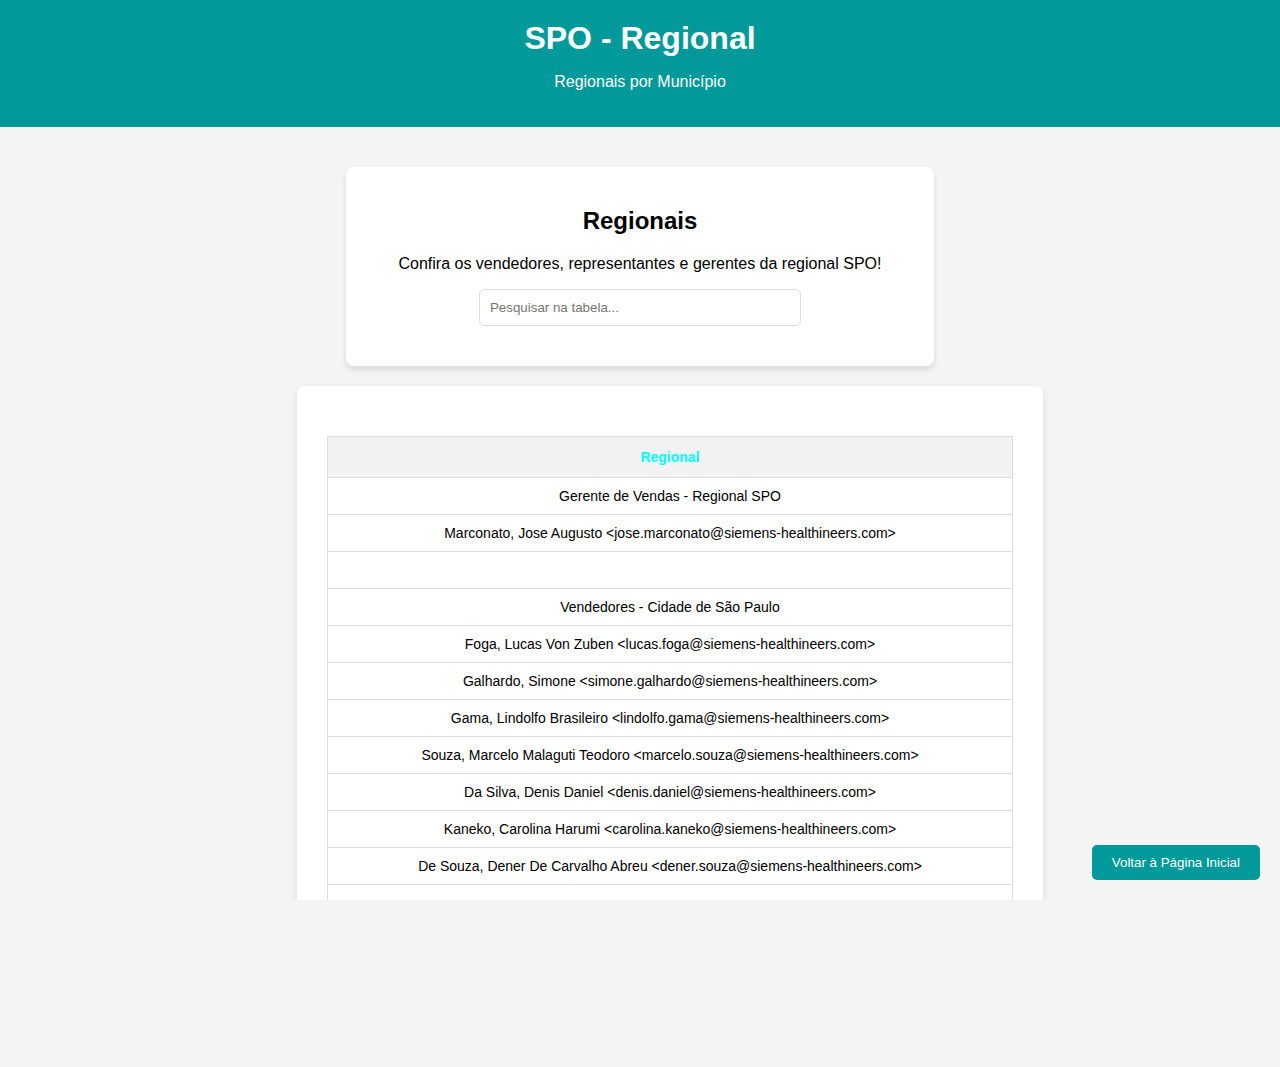
<file: vendedoresSPO.html>
<!DOCTYPE html>
<html lang="pt-br">
<head>
    <meta charset="UTF-8">
    <meta name="viewport" content="width=device-width, initial-scale=1.0">
    <title>SPO - Regional</title>
    <style>
        /* Remover a barra de rolagem global */
html, body {
    margin: 0;
    padding: 0;
    width: 100%;
    height: 100%;
    overflow: hidden; /* Impede que a rolagem seja ativada */
}

body {
    font-family: Arial, sans-serif;
    background-color: #f4f4f4;
    overflow-y: auto; /* Permite rolar apenas se necessário */
}

header {
    background-color: #019999;
    color: white;
    padding: 20px;
    text-align: center;
}

header h1 {
    margin: 0;
}

nav ul {
    list-style: none;
    padding: 0;
}

nav ul li {
    display: inline;
    margin: 0 10px;
}

nav ul li a {
    color: white;
    text-decoration: none;
}

button {
    background-color: #019999;
    color: white;
    padding: 10px 20px;
    border: none;
    border-radius: 5px;
    cursor: pointer;
}

button:hover {
    background-color: #017f7f;
}

main {
    padding: 20px;
    max-height: calc(100vh - 120px); /* Ajusta para o espaço disponível */
    overflow-y: auto; /* Permite rolar se o conteúdo exceder a altura */
    display: flex;
    flex-direction: column;
    align-items: center; /* Centraliza horizontalmente */
}

.card {
    background-color: #fff;
    padding: 20px;
    margin: 20px auto; /* Centraliza os cards horizontalmente */
    width: 80%;
    max-width: 700px;
    border-radius: 8px;
    box-shadow: 0 4px 6px rgba(0, 0, 0, 0.1);
    text-align: center; /* Centraliza o texto dentro do card */
}

.card h2 {
    margin-bottom: 20px;
}

form {
    display: flex;
    flex-direction: column;
}

form label {
    margin-bottom: 5px;
    font-weight: bold;
}

form input {
    padding: 8px;
    margin-bottom: 15px;
    border-radius: 4px;
    border: 1px solid #ddd;
}

button {
    align-self: center;
    padding: 10px 20px;
    background-color: #019999;
    color: white;
    border: none;
    border-radius: 5px;
    cursor: pointer;
}

button:hover {
    background-color: #017f7f;
}

/* Tabela de Licitações */
table {
    width: 100%;
    border-collapse: collapse;
    margin-top: 20px;
}

table th, table td {
    padding: 10px;
    border: 1px solid #019999;
    text-align: center;
}

table th {
    background-color: #019999;
    color: #00FFFF; /* Alterar a cor do título/cabeçalho para ciano */
}

table td button {
    margin: 0 5px;
    padding: 5px 10px;
    background-color: #f39c12;
    color: #ffffff;
    border: none;
    cursor: pointer;
}

table td button:hover {
    background-color: #e67e22;
}

footer {
    background-color: #2c3e50;
    color: white;
    text-align: center;
    padding: 20px 0;
    margin-top: 30px;
}

/* Estilos para a div que contém a tabela */
#licitacoes-table {
    width: 100%;
    border-collapse: collapse;
    border: 1px solid #ddd;
}

/* Estilo para os cabeçalhos */
#licitacoes-table th {
    padding: 12px;
    background-color: #f2f2f2;
    text-align: center;
    border: 1px solid #ddd;
    font-weight: bold;
    font-size: 14px;
    color: #00FFFF; /* Alterar a cor do título/cabeçalho para ciano */
}

/* Estilo para as células */
#licitacoes-table td {
    padding: 10px;
    text-align: center;
    border: 1px solid #ddd;
    font-size: 14px;
    background-color: #fff;
}

/* Estilo para linhas alternadas (semelhante ao Excel) */
#licitacoes-table tr:nth-child(even) {
    background-color: #f9f9f9;
}

/* Estilo para a linha selecionada */
#licitacoes-table tr:hover {
    background-color: #e6f7ff;
}

/* Estilo para as bordas horizontais */
#licitacoes-table td, #licitacoes-table th {
    border-top: 1px solid #ddd;
}

/* Cor para a primeira linha */
#licitacoes-table tr:first-child th {
    border-top: none;
}

/* Ajustes extras */
#licitacoes-table-container {
    width: 100%;
    max-width: 100%;
    margin: 20px auto;
    padding: 30px;
    background-color: #fff;
    border-radius: 8px;
    box-shadow: 0 4px 8px rgba(0, 0, 0, 0.1);
    overflow-x: auto;
}

/* Estilo para o campo de busca */
#search-input {
    padding: 10px;
    width: 100%;
    max-width: 300px;
    margin: 0 auto 20px; /* Centraliza horizontalmente */
    border-radius: 5px;
    border: 1px solid #ddd;
}

/* Estilo para o botão de voltar fixado no canto inferior direito */
.btn-voltar {
    position: fixed;
    bottom: 20px;
    right: 20px;
    padding: 10px 20px;
    background-color: #019999;
    color: white;
    border: none;
    border-radius: 5px;
    cursor: pointer;
    z-index: 1000; /* Garante que o botão fique acima de outros elementos */
}

.btn-voltar:hover {
    background-color: #017f7f;
}

    </style>
</head>
<body>
    <header>
        <h1>SPO - Regional</h1>
        <nav>
            <ul>
                <li><a href="#regionais">Regionais por Município</a></li>
            </ul>
        </nav>
    </header>

    <main>
        <section id="regionais">
            <div class="card">
                <h2>Regionais</h2>
                <p>Confira os vendedores, representantes e gerentes da regional SPO!</p>
                <!-- Campo de busca -->
                <input type="text" id="search-input" placeholder="Pesquisar na tabela..." onkeyup="filterTable()">
            </div>
            <!-- Contêiner para a tabela -->
            <div id="licitacoes-table-container">
                <!-- A tabela gerada será inserida aqui -->
            </div>
        </section>
    </main>

    <!-- Botão de Voltar -->
    <button onclick="window.location.href='index.html'" class="btn-voltar">Voltar à Página Inicial</button>

    <footer>
        <p>© 2025 Todos os direitos reservados.</p>
    </footer>

    <script>
        // Função para carregar o CSV e gerar a tabela
        function carregarCSV() {
            fetch('vendedoresSPO.csv')  // Caminho para o arquivo CSV
                .then(response => {
                    if (!response.ok) {
                        throw new Error('Erro ao carregar o CSV.');
                    }
                    return response.text();  // Retorna o conteúdo do CSV como texto
                })
                .then(csvConteudo => {
                    const dados = csvParaArray(csvConteudo);  // Converte CSV para array
                    gerarTabela(dados);  // Gera a tabela com os dados
                })
                .catch(error => {
                    console.error('Erro ao carregar o arquivo CSV:', error);
                });
        }

        // Função para converter CSV para array (usando ; como delimitador)
        function csvParaArray(csv) {
            const linhas = csv.split('\n');  // Divide o CSV em linhas
            return linhas.map(linha => linha.split(';'));  // Divide cada linha usando o delimitador ;
        }

        // Função para gerar a tabela HTML
        function gerarTabela(dados) {
            const tabelaContainer = document.getElementById('licitacoes-table-container');
            tabelaContainer.innerHTML = '';  // Limpar qualquer conteúdo anterior

            const tabela = document.createElement('table');
            tabela.id = 'licitacoes-table';

            // Definindo os cabeçalhos da tabela (apenas a primeira coluna)
            const cabecalho = ['Regional'];
            const thead = document.createElement('thead');
            const trCabecalho = document.createElement('tr');
            cabecalho.forEach(coluna => {
                const th = document.createElement('th');
                th.innerText = coluna;
                trCabecalho.appendChild(th);
            });
            thead.appendChild(trCabecalho);
            tabela.appendChild(thead);

            // Criando o corpo da tabela (agora com o número de linhas ajustado automaticamente)
            const tbody = document.createElement('tbody');
            for (let i = 1; i < dados.length; i++) {  // Agora percorrendo todas as linhas do CSV
                const tr = document.createElement('tr');
                // Preenchendo com os dados da primeira coluna
                const td = document.createElement('td');
                td.innerText = dados[i][0] || '';  // Preencher apenas com a primeira coluna
                tr.appendChild(td);
                tbody.appendChild(tr);
            }
            tabela.appendChild(tbody);

            // Adicionando a tabela ao container
            tabelaContainer.appendChild(tabela);
        }

        // Função para filtrar a tabela conforme a busca
        function filterTable() {
            var input, filter, table, tr, td, i, txtValue;
            input = document.getElementById("search-input");
            filter = input.value.toUpperCase();
            table = document.getElementById("licitacoes-table");
            tr = table.getElementsByTagName("tr");

            for (i = 1; i < tr.length; i++) {
                td = tr[i].getElementsByTagName("td");
                let match = false;
                if (td.length > 0) {
                    txtValue = td[0].textContent || td[0].innerText;  // Verificando apenas a primeira coluna
                    if (txtValue.toUpperCase().indexOf(filter) > -1) {
                        match = true;
                    }
                }
                tr[i].style.display = match ? "" : "none";
            }
        }

        // Chama a função para carregar o CSV quando a página carregar
        window.onload = carregarCSV;
    </script>
</body>
</html>
</file>
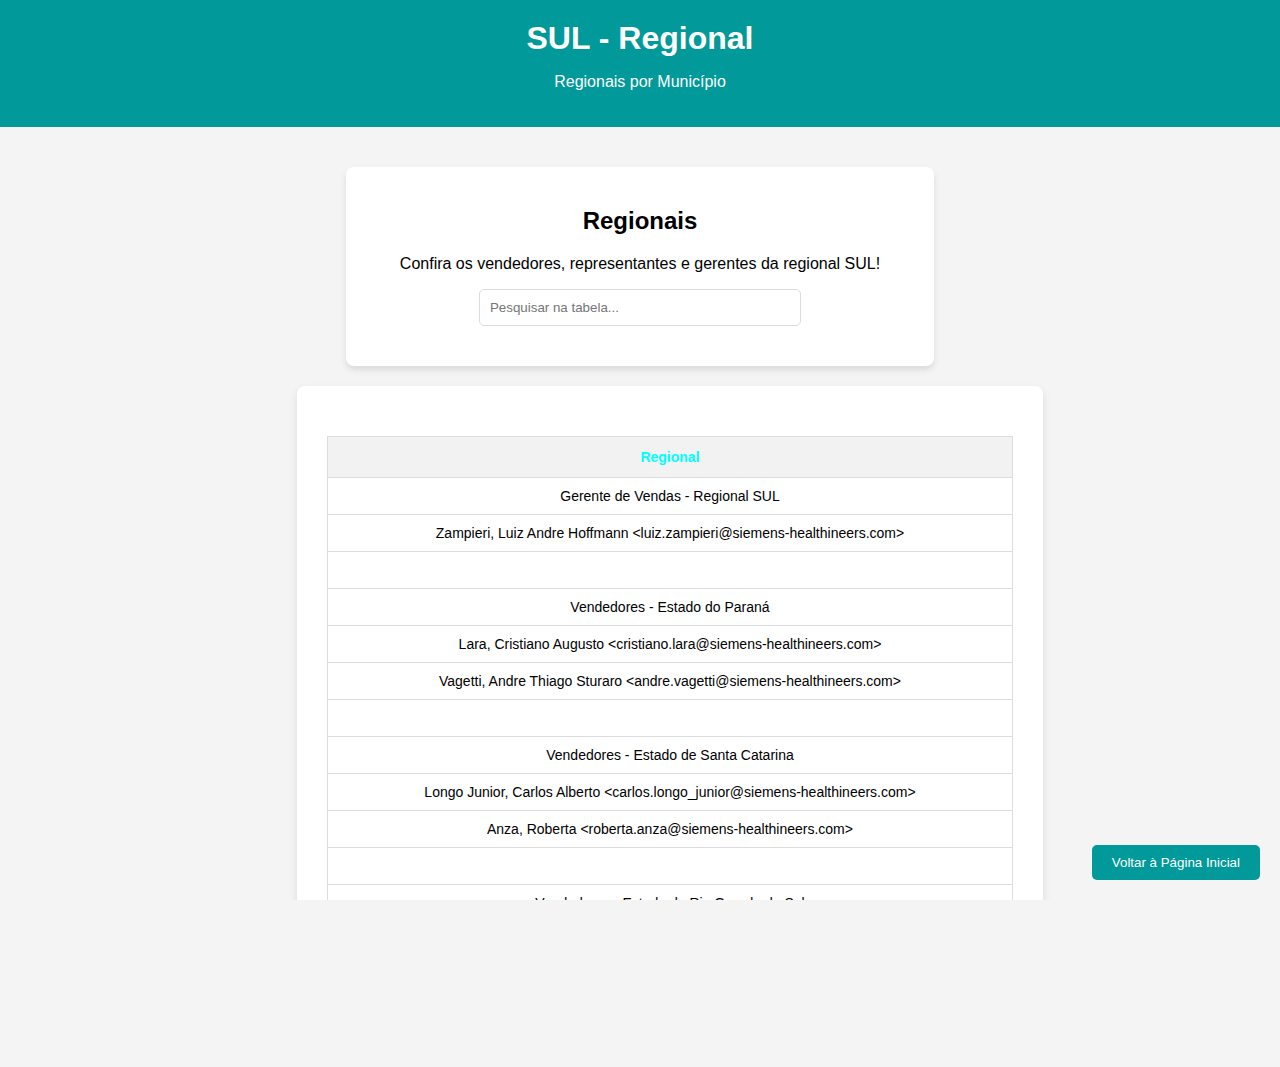
<file: vendedoresSUL.html>
<!DOCTYPE html>
<html lang="pt-br">
<head>
    <meta charset="UTF-8">
    <meta name="viewport" content="width=device-width, initial-scale=1.0">
    <title>SPO - Regional</title>
    <style>
        /* Remover a barra de rolagem global */
html, body {
    margin: 0;
    padding: 0;
    width: 100%;
    height: 100%;
    overflow: hidden; /* Impede que a rolagem seja ativada */
}

body {
    font-family: Arial, sans-serif;
    background-color: #f4f4f4;
    overflow-y: auto; /* Permite rolar apenas se necessário */
}

header {
    background-color: #019999;
    color: white;
    padding: 20px;
    text-align: center;
}

header h1 {
    margin: 0;
}

nav ul {
    list-style: none;
    padding: 0;
}

nav ul li {
    display: inline;
    margin: 0 10px;
}

nav ul li a {
    color: white;
    text-decoration: none;
}

button {
    background-color: #019999;
    color: white;
    padding: 10px 20px;
    border: none;
    border-radius: 5px;
    cursor: pointer;
}

button:hover {
    background-color: #017f7f;
}

main {
    padding: 20px;
    max-height: calc(100vh - 120px); /* Ajusta para o espaço disponível */
    overflow-y: auto; /* Permite rolar se o conteúdo exceder a altura */
    display: flex;
    flex-direction: column;
    align-items: center; /* Centraliza horizontalmente */
}

.card {
    background-color: #fff;
    padding: 20px;
    margin: 20px auto; /* Centraliza os cards horizontalmente */
    width: 80%;
    max-width: 700px;
    border-radius: 8px;
    box-shadow: 0 4px 6px rgba(0, 0, 0, 0.1);
    text-align: center; /* Centraliza o texto dentro do card */
}

.card h2 {
    margin-bottom: 20px;
}

form {
    display: flex;
    flex-direction: column;
}

form label {
    margin-bottom: 5px;
    font-weight: bold;
}

form input {
    padding: 8px;
    margin-bottom: 15px;
    border-radius: 4px;
    border: 1px solid #ddd;
}

button {
    align-self: center;
    padding: 10px 20px;
    background-color: #019999;
    color: white;
    border: none;
    border-radius: 5px;
    cursor: pointer;
}

button:hover {
    background-color: #017f7f;
}

/* Tabela de Licitações */
table {
    width: 100%;
    border-collapse: collapse;
    margin-top: 20px;
}

table th, table td {
    padding: 10px;
    border: 1px solid #019999;
    text-align: center;
}

table th {
    background-color: #019999;
    color: #00FFFF; /* Alterar a cor do título/cabeçalho para ciano */
}

table td button {
    margin: 0 5px;
    padding: 5px 10px;
    background-color: #f39c12;
    color: #ffffff;
    border: none;
    cursor: pointer;
}

table td button:hover {
    background-color: #e67e22;
}

footer {
    background-color: #2c3e50;
    color: white;
    text-align: center;
    padding: 20px 0;
    margin-top: 30px;
}

/* Estilos para a div que contém a tabela */
#licitacoes-table {
    width: 100%;
    border-collapse: collapse;
    border: 1px solid #ddd;
}

/* Estilo para os cabeçalhos */
#licitacoes-table th {
    padding: 12px;
    background-color: #f2f2f2;
    text-align: center;
    border: 1px solid #ddd;
    font-weight: bold;
    font-size: 14px;
    color: #00FFFF; /* Alterar a cor do título/cabeçalho para ciano */
}

/* Estilo para as células */
#licitacoes-table td {
    padding: 10px;
    text-align: center;
    border: 1px solid #ddd;
    font-size: 14px;
    background-color: #fff;
}

/* Estilo para linhas alternadas (semelhante ao Excel) */
#licitacoes-table tr:nth-child(even) {
    background-color: #f9f9f9;
}

/* Estilo para a linha selecionada */
#licitacoes-table tr:hover {
    background-color: #e6f7ff;
}

/* Estilo para as bordas horizontais */
#licitacoes-table td, #licitacoes-table th {
    border-top: 1px solid #ddd;
}

/* Cor para a primeira linha */
#licitacoes-table tr:first-child th {
    border-top: none;
}

/* Ajustes extras */
#licitacoes-table-container {
    width: 100%;
    max-width: 100%;
    margin: 20px auto;
    padding: 30px;
    background-color: #fff;
    border-radius: 8px;
    box-shadow: 0 4px 8px rgba(0, 0, 0, 0.1);
    overflow-x: auto;
}

/* Estilo para o campo de busca */
#search-input {
    padding: 10px;
    width: 100%;
    max-width: 300px;
    margin: 0 auto 20px; /* Centraliza horizontalmente */
    border-radius: 5px;
    border: 1px solid #ddd;
}

/* Estilo para o botão de voltar fixado no canto inferior direito */
.btn-voltar {
    position: fixed;
    bottom: 20px;
    right: 20px;
    padding: 10px 20px;
    background-color: #019999;
    color: white;
    border: none;
    border-radius: 5px;
    cursor: pointer;
    z-index: 1000; /* Garante que o botão fique acima de outros elementos */
}

.btn-voltar:hover {
    background-color: #017f7f;
}

    </style>
</head>
<body>
    <header>
        <h1>SUL - Regional</h1>
        <nav>
            <ul>
                <li><a href="#regionais">Regionais por Município</a></li>
            </ul>
        </nav>
    </header>

    <main>
        <section id="regionais">
            <div class="card">
                <h2>Regionais</h2>
                <p>Confira os vendedores, representantes e gerentes da regional SUL!</p>
                <!-- Campo de busca -->
                <input type="text" id="search-input" placeholder="Pesquisar na tabela..." onkeyup="filterTable()">
            </div>
            <!-- Contêiner para a tabela -->
            <div id="licitacoes-table-container">
                <!-- A tabela gerada será inserida aqui -->
            </div>
        </section>
    </main>

    <!-- Botão de Voltar -->
    <button onclick="window.location.href='index.html'" class="btn-voltar">Voltar à Página Inicial</button>

    <footer>
        <p>© 2025 Todos os direitos reservados.</p>
    </footer>

    <script>
        // Função para carregar o CSV e gerar a tabela
        function carregarCSV() {
            fetch('vendedoresSUL.csv')  // Caminho para o arquivo CSV
                .then(response => {
                    if (!response.ok) {
                        throw new Error('Erro ao carregar o CSV.');
                    }
                    return response.text();  // Retorna o conteúdo do CSV como texto
                })
                .then(csvConteudo => {
                    const dados = csvParaArray(csvConteudo);  // Converte CSV para array
                    gerarTabela(dados);  // Gera a tabela com os dados
                })
                .catch(error => {
                    console.error('Erro ao carregar o arquivo CSV:', error);
                });
        }

        // Função para converter CSV para array (usando ; como delimitador)
        function csvParaArray(csv) {
            const linhas = csv.split('\n');  // Divide o CSV em linhas
            return linhas.map(linha => linha.split(';'));  // Divide cada linha usando o delimitador ;
        }

        // Função para gerar a tabela HTML
        function gerarTabela(dados) {
            const tabelaContainer = document.getElementById('licitacoes-table-container');
            tabelaContainer.innerHTML = '';  // Limpar qualquer conteúdo anterior

            const tabela = document.createElement('table');
            tabela.id = 'licitacoes-table';

            // Definindo os cabeçalhos da tabela (apenas a primeira coluna)
            const cabecalho = ['Regional'];
            const thead = document.createElement('thead');
            const trCabecalho = document.createElement('tr');
            cabecalho.forEach(coluna => {
                const th = document.createElement('th');
                th.innerText = coluna;
                trCabecalho.appendChild(th);
            });
            thead.appendChild(trCabecalho);
            tabela.appendChild(thead);

            // Criando o corpo da tabela (agora com o número de linhas ajustado automaticamente)
            const tbody = document.createElement('tbody');
            for (let i = 1; i < dados.length; i++) {  // Agora percorrendo todas as linhas do CSV
                const tr = document.createElement('tr');
                // Preenchendo com os dados da primeira coluna
                const td = document.createElement('td');
                td.innerText = dados[i][0] || '';  // Preencher apenas com a primeira coluna
                tr.appendChild(td);
                tbody.appendChild(tr);
            }
            tabela.appendChild(tbody);

            // Adicionando a tabela ao container
            tabelaContainer.appendChild(tabela);
        }

        // Função para filtrar a tabela conforme a busca
        function filterTable() {
            var input, filter, table, tr, td, i, txtValue;
            input = document.getElementById("search-input");
            filter = input.value.toUpperCase();
            table = document.getElementById("licitacoes-table");
            tr = table.getElementsByTagName("tr");

            for (i = 1; i < tr.length; i++) {
                td = tr[i].getElementsByTagName("td");
                let match = false;
                if (td.length > 0) {
                    txtValue = td[0].textContent || td[0].innerText;  // Verificando apenas a primeira coluna
                    if (txtValue.toUpperCase().indexOf(filter) > -1) {
                        match = true;
                    }
                }
                tr[i].style.display = match ? "" : "none";
            }
        }

        // Chama a função para carregar o CSV quando a página carregar
        window.onload = carregarCSV;
    </script>
</body>
</html>
</file>
<file: style.css>
/* Reset básico de estilo */
* {
    margin: 0;
    padding: 0;
    box-sizing: border-box;
}

/* Corpo da página */
body {
    font-family: Arial, sans-serif;
    background-color:#ffffff;
    color: #333;
    line-height: 1.6;
}

/* Estilo do cabeçalho */
header {
    background: linear-gradient(to right, #019999, #eb6602); /* Degradê entre as duas cores */
    color: #fffffe;
    display: flex; /* Flexbox para alinhar os elementos lado a lado */
    justify-content: space-between; /* Espaça os elementos */
    align-items: center; /* Alinha verticalmente os itens */
    padding: 30px;
}

header h1 {
    font-size: 24px;
}

header nav ul {
    display: flex; /* Para exibir os links lado a lado */
    list-style-type: none; /* Remove os marcadores da lista */
}

header nav ul li {
    margin-left: 20px; /* Espaçamento entre os links */
}

header nav ul li a {
    color: #fff;
    text-decoration: none;
    font-size: 16px;
}

header nav ul li a:hover {
    color: #2ecc71; /* Cor de destaque ao passar o mouse */
}

/* Estilo dos cards */
.card-container {
    display: flex;
    justify-content: space-around;
    flex-wrap: wrap;
    margin: 40px;
}

.card {
    background-color: #a6dada; /* Cor de fundo dos cards */
    border: 1px solid #019999;
    border-radius: 10px;
    box-shadow: 0 4px 8px rgba(0, 0, 0, 0.1);
    padding: 20px;
    width: 250px;
    text-align: center;
    margin: 30px;
    transition: transform 0.3s ease, box-shadow 0.3s ease;
}

.card:hover {
    transform: translateY(-10px);
    box-shadow: 0 6px 12px rgba(0, 0, 0, 0.2);
}

.card h2 {
    color: #fff; /* Título em branco */
    margin-bottom: 15px;
}

.card p {
    margin-bottom: 20px;
    color: #7f8c8d;
}

/* Estilo do rodapé */
footer {
    background: linear-gradient(to right, #019999, #2c3e50); /* Degradê entre as duas cores */
    color: #fff;
    text-align: center;
    padding: 20px 0;
    margin-top: 100px;
    position: relative;
    bottom: 0;
    width: 100%;
}

/* Garantir que o rodapé sempre esteja no final */
html, body {
    height: 100%;
    margin: 0;
}

body {
    display: flex;
    flex-direction: column;
}

main {
    flex: 1;
}

button {
    background-color: #019999;
    color: #fff;
    border: none;
    padding: 10px 20px;
    border-radius: 5px;
    cursor: pointer;
    transition: background-color 0.3s;
    margin: 5px; /* Adicionando espaçamento entre os botões */
}

button:hover {
    background-color: #68bd8b;
}

/* Estilo do botão de voltar */
/* Estilo para o botão de voltar fixado no canto inferior direito */
.btn-voltar {
    position: fixed;
    bottom: 30px;  /* Aumentei um pouco a distância da borda inferior */
    right: 30px;  /* Aumentei um pouco a distância da borda direita */
    padding: 12px 24px;  /* Tamanho um pouco maior para o botão */
    background-color: #019999;
    color: white;
    border: none;
    border-radius: 5px;
    cursor: pointer;
    z-index: 1000; /* Garante que o botão fique acima de outros elementos */
    transition: background-color 0.3s;
}

.btn-voltar:hover {
    background-color: #017f7f;
}

/* Estilo para os botões na tabela (dentro das células) */
table td button {
    margin: 5px;  /* Aumentei o espaço entre os botões */
    padding: 6px 12px;  /* Ajustei o tamanho dos botões */
    background-color: #f39c12;
    color: #ffffff;
    border: none;
    cursor: pointer;
    border-radius: 5px;
    transition: background-color 0.3s ease;
}

table td button:hover {
    background-color: #e67e22;
}
</file>
